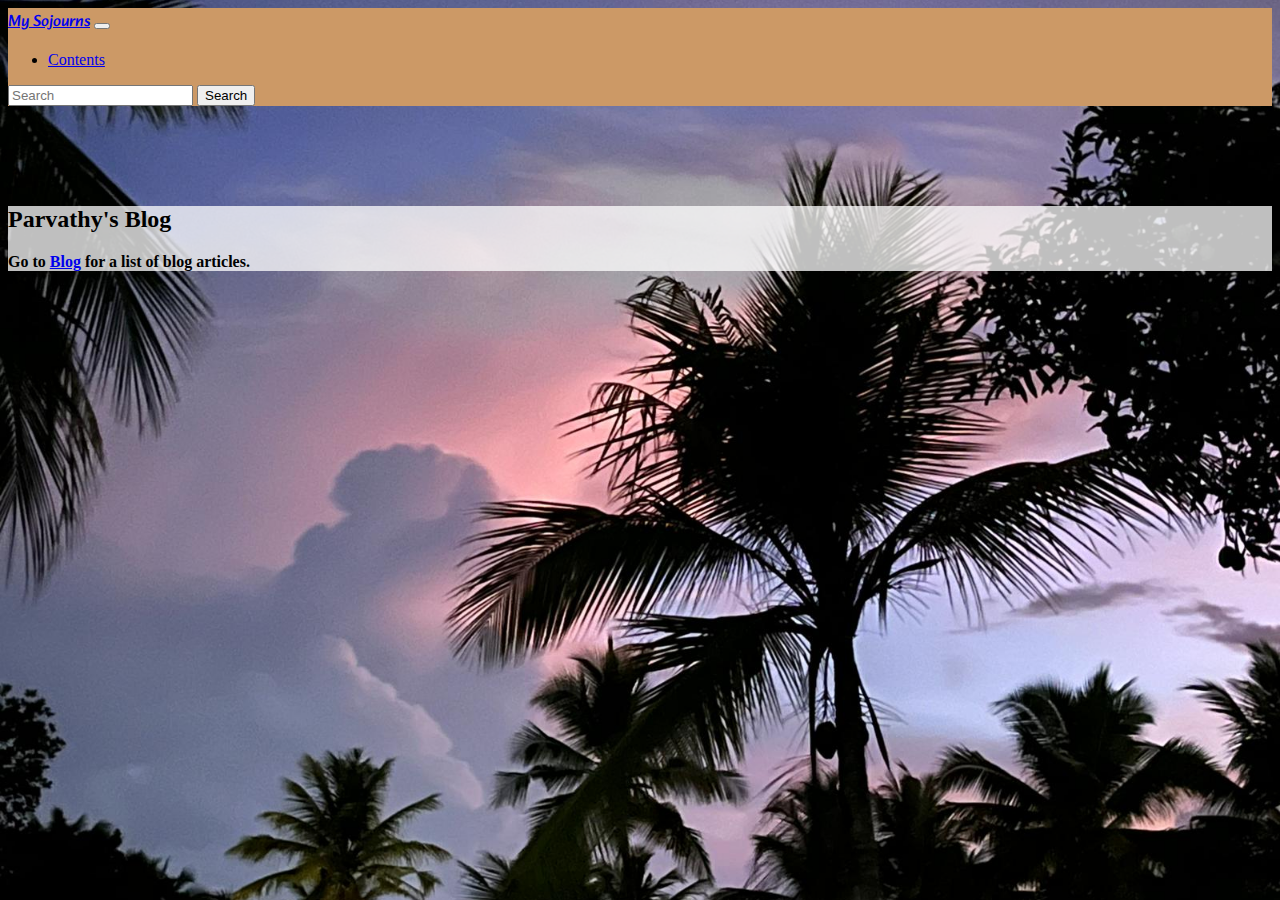
<file: index.html>
<!doctype html>
<html lang="en">
    <head>
        <meta charset="utf-8">
        <meta name="viewport" content="width=device-width, initial-scale=1">
        <title>Parvathy&#39;s Blog | My Sojourns</title>
        <link href="https://cdn.jsdelivr.net/npm/bootstrap@5.3.0-alpha3/dist/css/bootstrap.min.css" rel="stylesheet" integrity="sha384-KK94CHFLLe+nY2dmCWGMq91rCGa5gtU4mk92HdvYe+M/SXH301p5ILy+dN9+nJOZ" crossorigin="anonymous">
		<link rel="preconnect" href="https://fonts.googleapis.com">
		<link rel="preconnect" href="https://fonts.gstatic.com" crossorigin>
		<link href="https://fonts.googleapis.com/css2?family=Alkatra&display=swap" rel="stylesheet">
		<link rel="stylesheet" href="static/styles.css">
    </head>
    <body>
		<nav class="navbar navbar-cream-bg fixed-top navbar-expand-md" style="">
			<div class="container-fluid">
				<a class="navbar-brand" href="./" style="font-family: 'Alkatra', cursive;">My Sojourns</a>
				<button class="navbar-toggler" type="button" data-bs-toggle="collapse" data-bs-target="#navbarSupportedContent" aria-controls="navbarSupportedContent" aria-expanded="false" aria-label="Toggle navigation">
					<span class="navbar-toggler-icon"></span>
				</button>
				<div class="collapse navbar-collapse" id="navbarSupportedContent">
					<ul class="navbar-nav me-auto mb-2 mb-lg-0">
						<li class="nav-item">
							<a class="nav-link active" aria-current="page" href="blog/">Contents</a>
						</li>
					</ul>
					<form class="d-flex" role="search">
						<input class="form-control me-2" type="search" placeholder="Search" aria-label="Search">
						<button class="btn btn-success" type="submit">Search</button>
					</form>
				</div>
			</div>
		</nav>
        <div class="container" style="margin-top:100px;margin-bottom:100px;">
			<div class="row title-row-colorful">
				
			</div>
			<div class="row white-translucent-bg">
				
  <h2>Parvathy&#39;s Blog</h2>
  <p>Go to <a href="blog/">Blog</a> for a list of blog articles.</p>


			</div>
		</div>
		<script src="https://cdn.jsdelivr.net/npm/bootstrap@5.3.0-alpha3/dist/js/bootstrap.bundle.min.js" integrity="sha384-ENjdO4Dr2bkBIFxQpeoTz1HIcje39Wm4jDKdf19U8gI4ddQ3GYNS7NTKfAdVQSZe" crossorigin="anonymous"></script>
		<script src="static/stats.js"></script>
	</body>
</html>
</file>
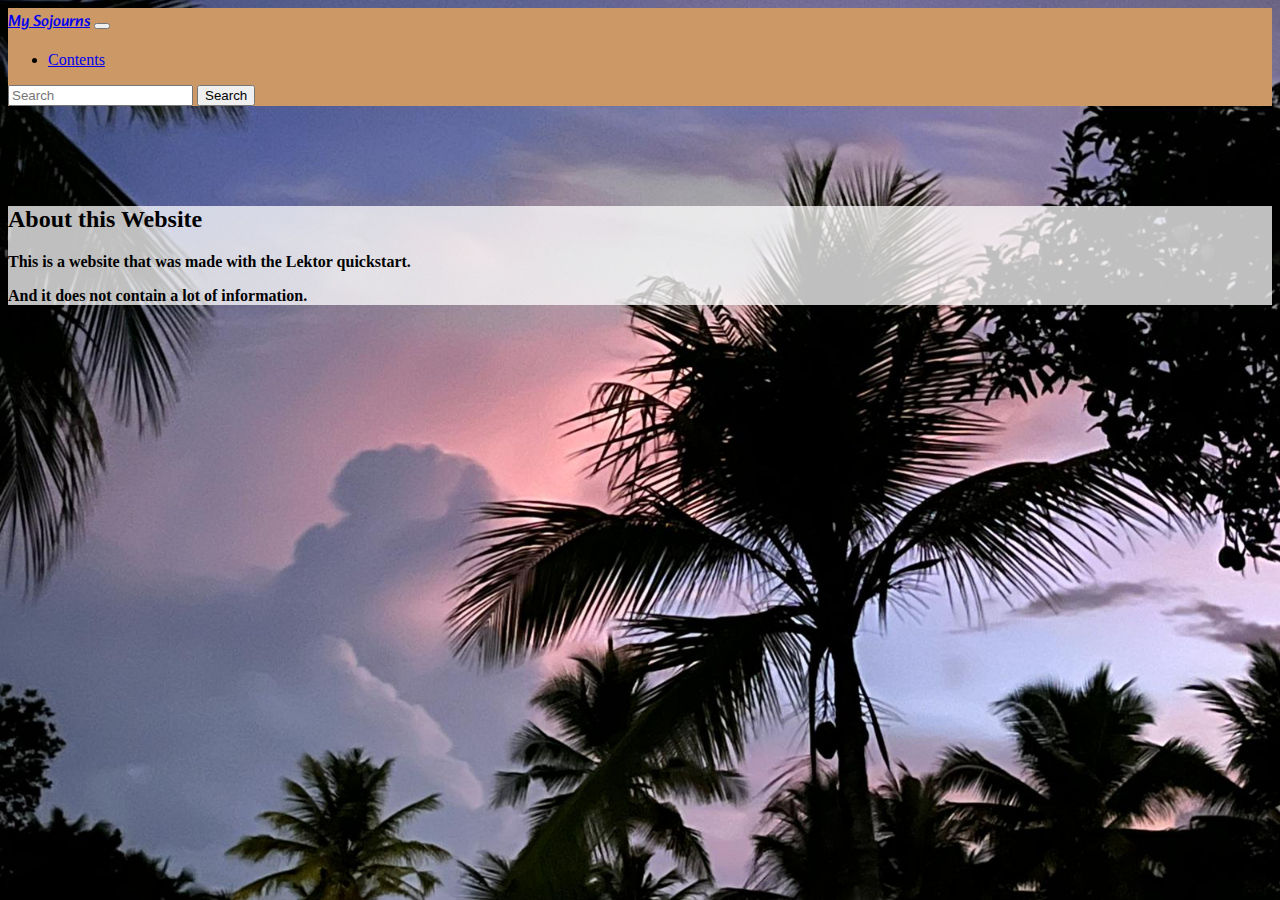
<file: about/index.html>
<!doctype html>
<html lang="en">
    <head>
        <meta charset="utf-8">
        <meta name="viewport" content="width=device-width, initial-scale=1">
        <title>About this Website | My Sojourns</title>
        <link href="https://cdn.jsdelivr.net/npm/bootstrap@5.3.0-alpha3/dist/css/bootstrap.min.css" rel="stylesheet" integrity="sha384-KK94CHFLLe+nY2dmCWGMq91rCGa5gtU4mk92HdvYe+M/SXH301p5ILy+dN9+nJOZ" crossorigin="anonymous">
		<link rel="preconnect" href="https://fonts.googleapis.com">
		<link rel="preconnect" href="https://fonts.gstatic.com" crossorigin>
		<link href="https://fonts.googleapis.com/css2?family=Alkatra&display=swap" rel="stylesheet">
		<link rel="stylesheet" href="../static/styles.css">
    </head>
    <body>
		<nav class="navbar navbar-cream-bg fixed-top navbar-expand-md" style="">
			<div class="container-fluid">
				<a class="navbar-brand" href="../" style="font-family: 'Alkatra', cursive;">My Sojourns</a>
				<button class="navbar-toggler" type="button" data-bs-toggle="collapse" data-bs-target="#navbarSupportedContent" aria-controls="navbarSupportedContent" aria-expanded="false" aria-label="Toggle navigation">
					<span class="navbar-toggler-icon"></span>
				</button>
				<div class="collapse navbar-collapse" id="navbarSupportedContent">
					<ul class="navbar-nav me-auto mb-2 mb-lg-0">
						<li class="nav-item">
							<a class="nav-link active" aria-current="page" href="../blog/">Contents</a>
						</li>
					</ul>
					<form class="d-flex" role="search">
						<input class="form-control me-2" type="search" placeholder="Search" aria-label="Search">
						<button class="btn btn-success" type="submit">Search</button>
					</form>
				</div>
			</div>
		</nav>
        <div class="container" style="margin-top:100px;margin-bottom:100px;">
			<div class="row title-row-colorful">
				
			</div>
			<div class="row white-translucent-bg">
				
  <h2>About this Website</h2>
  <p>This is a website that was made with the Lektor quickstart.</p>
<p>And it does not contain a lot of information.</p>


			</div>
		</div>
		<script src="https://cdn.jsdelivr.net/npm/bootstrap@5.3.0-alpha3/dist/js/bootstrap.bundle.min.js" integrity="sha384-ENjdO4Dr2bkBIFxQpeoTz1HIcje39Wm4jDKdf19U8gI4ddQ3GYNS7NTKfAdVQSZe" crossorigin="anonymous"></script>
		<script src="../static/stats.js"></script>
	</body>
</html>
</file>
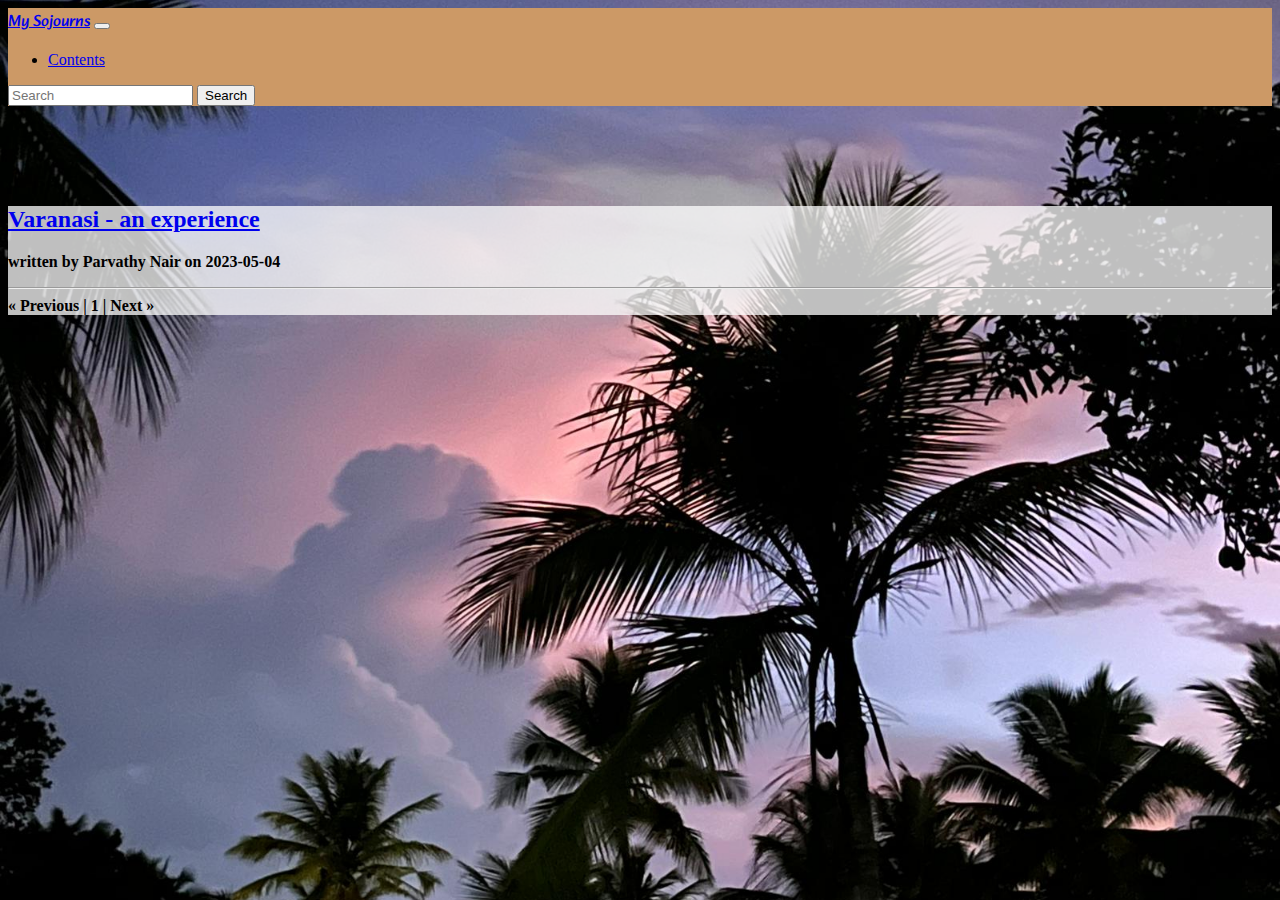
<file: blog/index.html>
<!doctype html>
<html lang="en">
    <head>
        <meta charset="utf-8">
        <meta name="viewport" content="width=device-width, initial-scale=1">
        <title>Blog | My Sojourns</title>
        <link href="https://cdn.jsdelivr.net/npm/bootstrap@5.3.0-alpha3/dist/css/bootstrap.min.css" rel="stylesheet" integrity="sha384-KK94CHFLLe+nY2dmCWGMq91rCGa5gtU4mk92HdvYe+M/SXH301p5ILy+dN9+nJOZ" crossorigin="anonymous">
		<link rel="preconnect" href="https://fonts.googleapis.com">
		<link rel="preconnect" href="https://fonts.gstatic.com" crossorigin>
		<link href="https://fonts.googleapis.com/css2?family=Alkatra&display=swap" rel="stylesheet">
		<link rel="stylesheet" href="../static/styles.css">
    </head>
    <body>
		<nav class="navbar navbar-cream-bg fixed-top navbar-expand-md" style="">
			<div class="container-fluid">
				<a class="navbar-brand" href="../" style="font-family: 'Alkatra', cursive;">My Sojourns</a>
				<button class="navbar-toggler" type="button" data-bs-toggle="collapse" data-bs-target="#navbarSupportedContent" aria-controls="navbarSupportedContent" aria-expanded="false" aria-label="Toggle navigation">
					<span class="navbar-toggler-icon"></span>
				</button>
				<div class="collapse navbar-collapse" id="navbarSupportedContent">
					<ul class="navbar-nav me-auto mb-2 mb-lg-0">
						<li class="nav-item">
							<a class="nav-link active" aria-current="page" href="./">Contents</a>
						</li>
					</ul>
					<form class="d-flex" role="search">
						<input class="form-control me-2" type="search" placeholder="Search" aria-label="Search">
						<button class="btn btn-success" type="submit">Search</button>
					</form>
				</div>
			</div>
		</nav>
        <div class="container" style="margin-top:100px;margin-bottom:100px;">
			<div class="row title-row-colorful">
				
			</div>
			<div class="row white-translucent-bg">
				
  
    
  <div class="blog-post">
  
    <h2><a href="2023/5/varanasi-an-experience/">Varanasi - an experience</a></h2>
  
  <p class="meta">
    written by
    
      Parvathy Nair
    
    on 2023-05-04
  </p>
  
  </div>

	<hr>
  

  
  <div class="pagination">
    
      <span class="disabled">&laquo; Previous</span>
    
    | 1 |
    
      <span class="disabled">Next &raquo;</span>
    
  </div>


			</div>
		</div>
		<script src="https://cdn.jsdelivr.net/npm/bootstrap@5.3.0-alpha3/dist/js/bootstrap.bundle.min.js" integrity="sha384-ENjdO4Dr2bkBIFxQpeoTz1HIcje39Wm4jDKdf19U8gI4ddQ3GYNS7NTKfAdVQSZe" crossorigin="anonymous"></script>
		<script src="../static/stats.js"></script>
	</body>
</html>
</file>
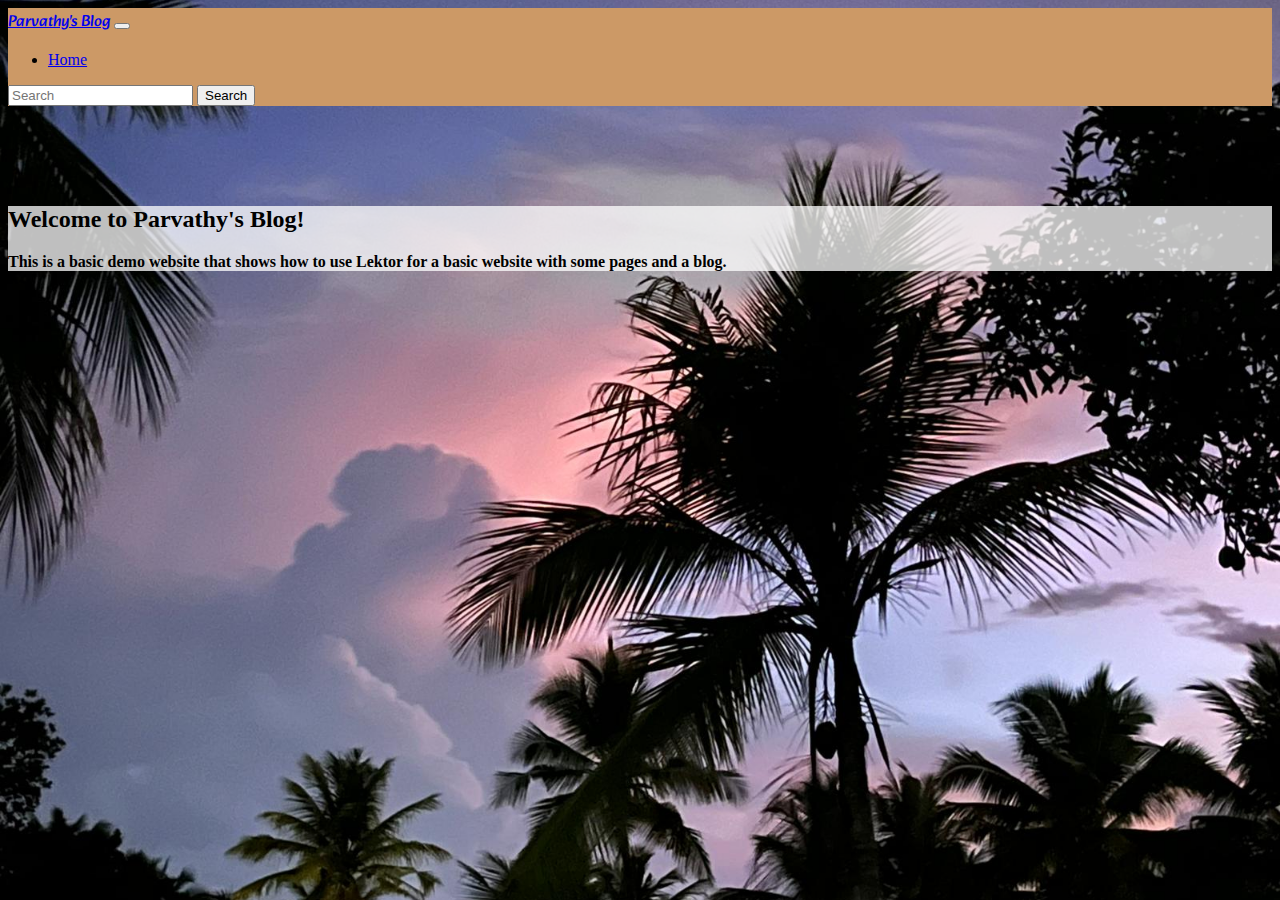
<file: homepage/index.html>
<!doctype html>
<html lang="en">
    <head>
        <meta charset="utf-8">
        <meta name="viewport" content="width=device-width, initial-scale=1">
        <title>Welcome to Parvathy&#39;s Blog! | Parvathy's Blog</title>
        <link href="https://cdn.jsdelivr.net/npm/bootstrap@5.3.0-alpha3/dist/css/bootstrap.min.css" rel="stylesheet" integrity="sha384-KK94CHFLLe+nY2dmCWGMq91rCGa5gtU4mk92HdvYe+M/SXH301p5ILy+dN9+nJOZ" crossorigin="anonymous">
		<link rel="preconnect" href="https://fonts.googleapis.com">
		<link rel="preconnect" href="https://fonts.gstatic.com" crossorigin>
		<link href="https://fonts.googleapis.com/css2?family=Alkatra&display=swap" rel="stylesheet">
		<link rel="stylesheet" href="../static/styles.css">
    </head>
    <body>
		<nav class="navbar navbar-cream-bg fixed-top navbar-expand-md" style="">
			<div class="container-fluid">
				<a class="navbar-brand" href="#" style="font-family: 'Alkatra', cursive;">Parvathy's Blog</a>
				<button class="navbar-toggler" type="button" data-bs-toggle="collapse" data-bs-target="#navbarSupportedContent" aria-controls="navbarSupportedContent" aria-expanded="false" aria-label="Toggle navigation">
					<span class="navbar-toggler-icon"></span>
				</button>
				<div class="collapse navbar-collapse" id="navbarSupportedContent">
					<ul class="navbar-nav me-auto mb-2 mb-lg-0">
						<li class="nav-item">
							<a class="nav-link active" aria-current="page" href="./">Home</a>
						</li>
					</ul>
					<form class="d-flex" role="search">
						<input class="form-control me-2" type="search" placeholder="Search" aria-label="Search">
						<button class="btn btn-success" type="submit">Search</button>
					</form>
				</div>
			</div>
		</nav>
        <div class="container" style="margin-top:100px;margin-bottom:100px;">
			<div class="row title-row-colorful">
				
			</div>
			<div class="row white-translucent-bg">
				
  <h2>Welcome to Parvathy&#39;s Blog!</h2>
  <p>This is a basic demo website that shows how to use Lektor for a basic
website with some pages and a blog.</p>


			</div>
		</div>
	</body>
</html>
</file>
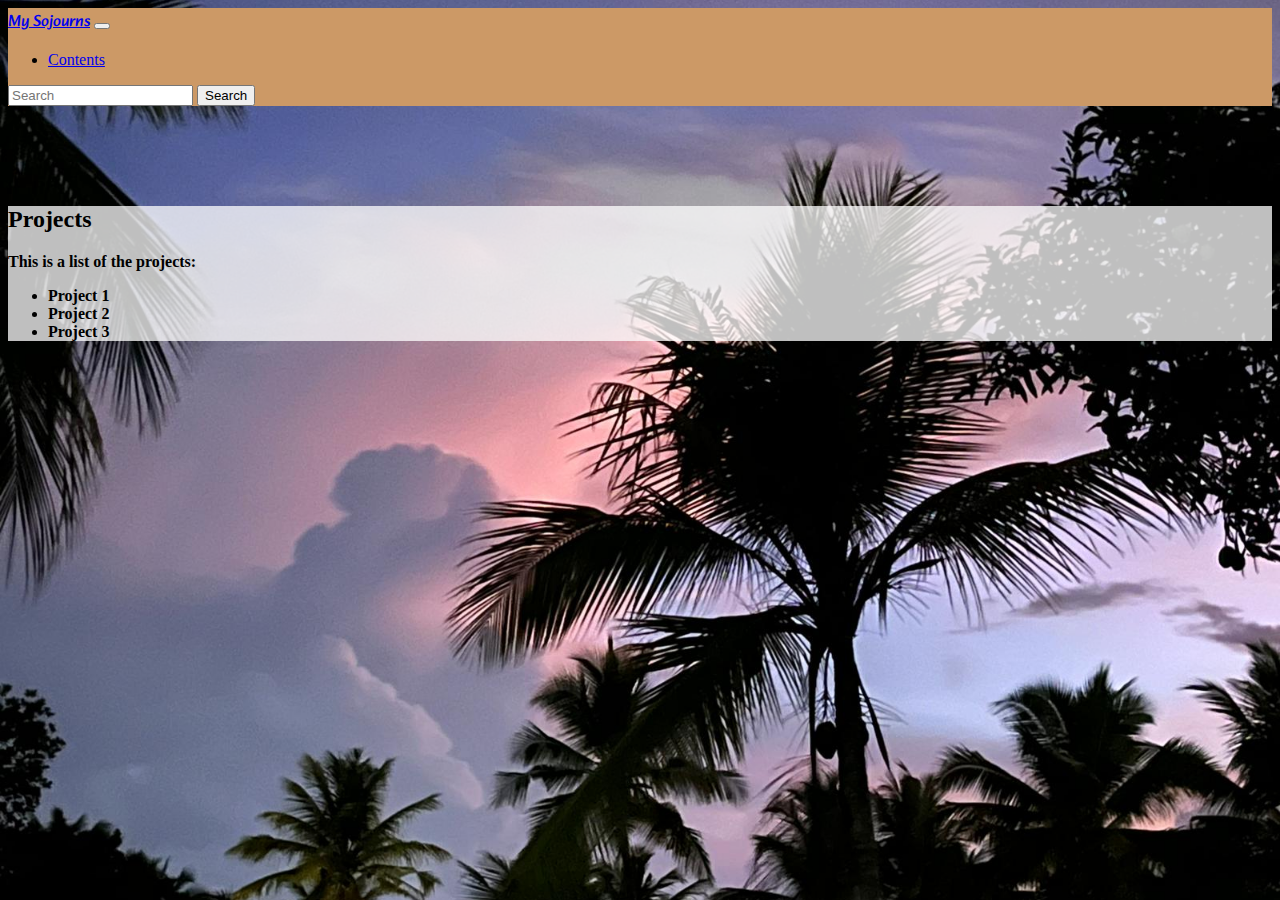
<file: projects/index.html>
<!doctype html>
<html lang="en">
    <head>
        <meta charset="utf-8">
        <meta name="viewport" content="width=device-width, initial-scale=1">
        <title>Projects | My Sojourns</title>
        <link href="https://cdn.jsdelivr.net/npm/bootstrap@5.3.0-alpha3/dist/css/bootstrap.min.css" rel="stylesheet" integrity="sha384-KK94CHFLLe+nY2dmCWGMq91rCGa5gtU4mk92HdvYe+M/SXH301p5ILy+dN9+nJOZ" crossorigin="anonymous">
		<link rel="preconnect" href="https://fonts.googleapis.com">
		<link rel="preconnect" href="https://fonts.gstatic.com" crossorigin>
		<link href="https://fonts.googleapis.com/css2?family=Alkatra&display=swap" rel="stylesheet">
		<link rel="stylesheet" href="../static/styles.css">
    </head>
    <body>
		<nav class="navbar navbar-cream-bg fixed-top navbar-expand-md" style="">
			<div class="container-fluid">
				<a class="navbar-brand" href="../" style="font-family: 'Alkatra', cursive;">My Sojourns</a>
				<button class="navbar-toggler" type="button" data-bs-toggle="collapse" data-bs-target="#navbarSupportedContent" aria-controls="navbarSupportedContent" aria-expanded="false" aria-label="Toggle navigation">
					<span class="navbar-toggler-icon"></span>
				</button>
				<div class="collapse navbar-collapse" id="navbarSupportedContent">
					<ul class="navbar-nav me-auto mb-2 mb-lg-0">
						<li class="nav-item">
							<a class="nav-link active" aria-current="page" href="../blog/">Contents</a>
						</li>
					</ul>
					<form class="d-flex" role="search">
						<input class="form-control me-2" type="search" placeholder="Search" aria-label="Search">
						<button class="btn btn-success" type="submit">Search</button>
					</form>
				</div>
			</div>
		</nav>
        <div class="container" style="margin-top:100px;margin-bottom:100px;">
			<div class="row title-row-colorful">
				
			</div>
			<div class="row white-translucent-bg">
				
  <h2>Projects</h2>
  <p>This is a list of the projects:</p>
<ul>
<li>Project 1</li>
<li>Project 2</li>
<li>Project 3</li>
</ul>


			</div>
		</div>
		<script src="https://cdn.jsdelivr.net/npm/bootstrap@5.3.0-alpha3/dist/js/bootstrap.bundle.min.js" integrity="sha384-ENjdO4Dr2bkBIFxQpeoTz1HIcje39Wm4jDKdf19U8gI4ddQ3GYNS7NTKfAdVQSZe" crossorigin="anonymous"></script>
		<script src="../static/stats.js"></script>
	</body>
</html>
</file>
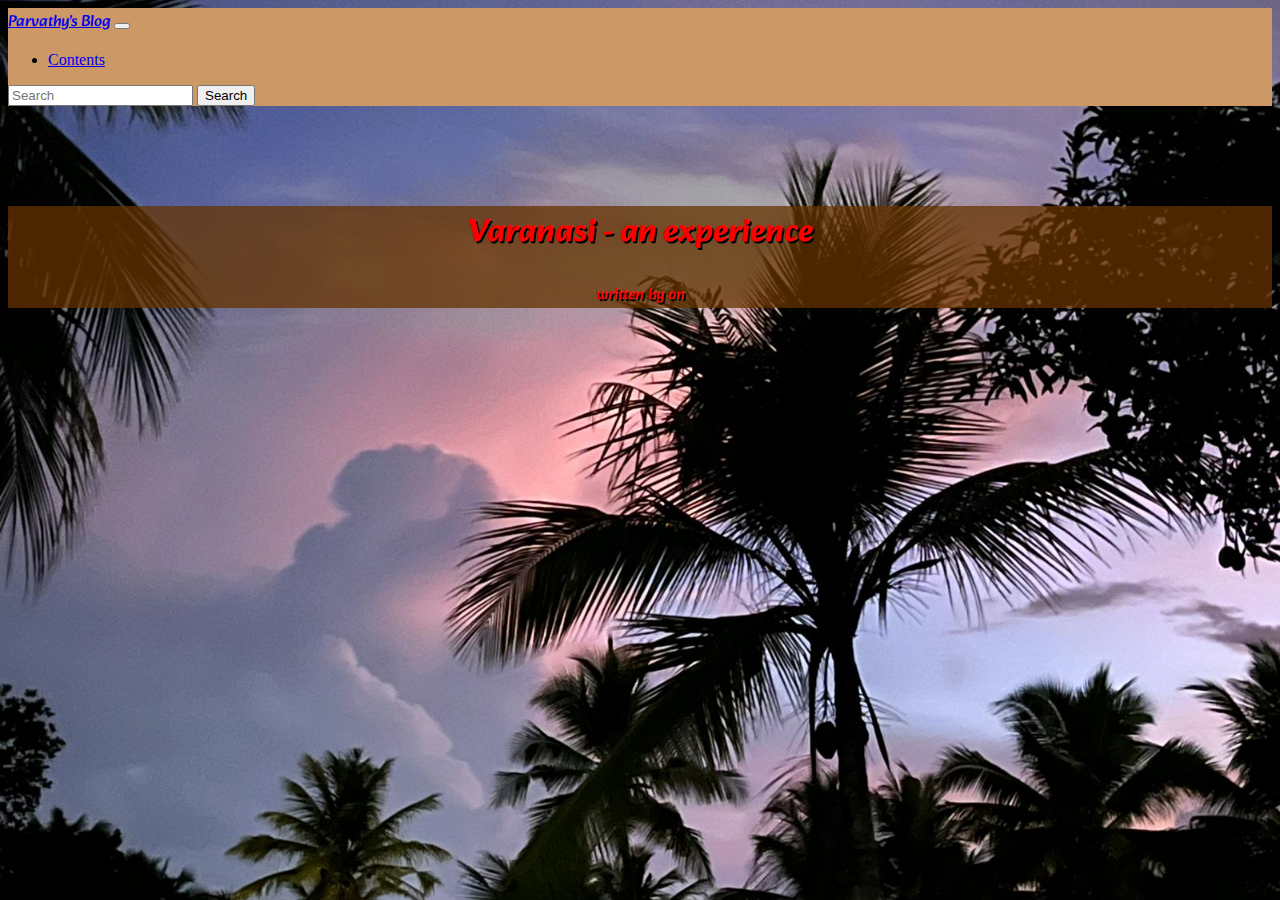
<file: blog/varanasi-an-experience/index.html>
<!doctype html>
<html lang="en">
    <head>
        <meta charset="utf-8">
        <meta name="viewport" content="width=device-width, initial-scale=1">
        <title>Varanasi - an experience | Parvathy's Blog</title>
        <link href="https://cdn.jsdelivr.net/npm/bootstrap@5.3.0-alpha3/dist/css/bootstrap.min.css" rel="stylesheet" integrity="sha384-KK94CHFLLe+nY2dmCWGMq91rCGa5gtU4mk92HdvYe+M/SXH301p5ILy+dN9+nJOZ" crossorigin="anonymous">
		<link rel="preconnect" href="https://fonts.googleapis.com">
		<link rel="preconnect" href="https://fonts.gstatic.com" crossorigin>
		<link href="https://fonts.googleapis.com/css2?family=Alkatra&display=swap" rel="stylesheet">
		<link rel="stylesheet" href="../../static/styles.css">
    </head>
    <body>
		<nav class="navbar navbar-cream-bg fixed-top navbar-expand-md" style="">
			<div class="container-fluid">
				<a class="navbar-brand" href="../../" style="font-family: 'Alkatra', cursive;">Parvathy's Blog</a>
				<button class="navbar-toggler" type="button" data-bs-toggle="collapse" data-bs-target="#navbarSupportedContent" aria-controls="navbarSupportedContent" aria-expanded="false" aria-label="Toggle navigation">
					<span class="navbar-toggler-icon"></span>
				</button>
				<div class="collapse navbar-collapse" id="navbarSupportedContent">
					<ul class="navbar-nav me-auto mb-2 mb-lg-0">
						<li class="nav-item">
							<a class="nav-link active" aria-current="page" href="../">Contents</a>
						</li>
					</ul>
					<form class="d-flex" role="search">
						<input class="form-control me-2" type="search" placeholder="Search" aria-label="Search">
						<button class="btn btn-success" type="submit">Search</button>
					</form>
				</div>
			</div>
		</nav>
        <div class="container" style="margin-top:100px;margin-bottom:100px;">
			<div class="row title-row-colorful">
				
	<h1>Varanasi - an experience</h1>
	<p>written by
    
      
    
    on 
	</p>

			</div>
			<div class="row white-translucent-bg">
				
    

			</div>
		</div>
	</body>
</html>
</file>
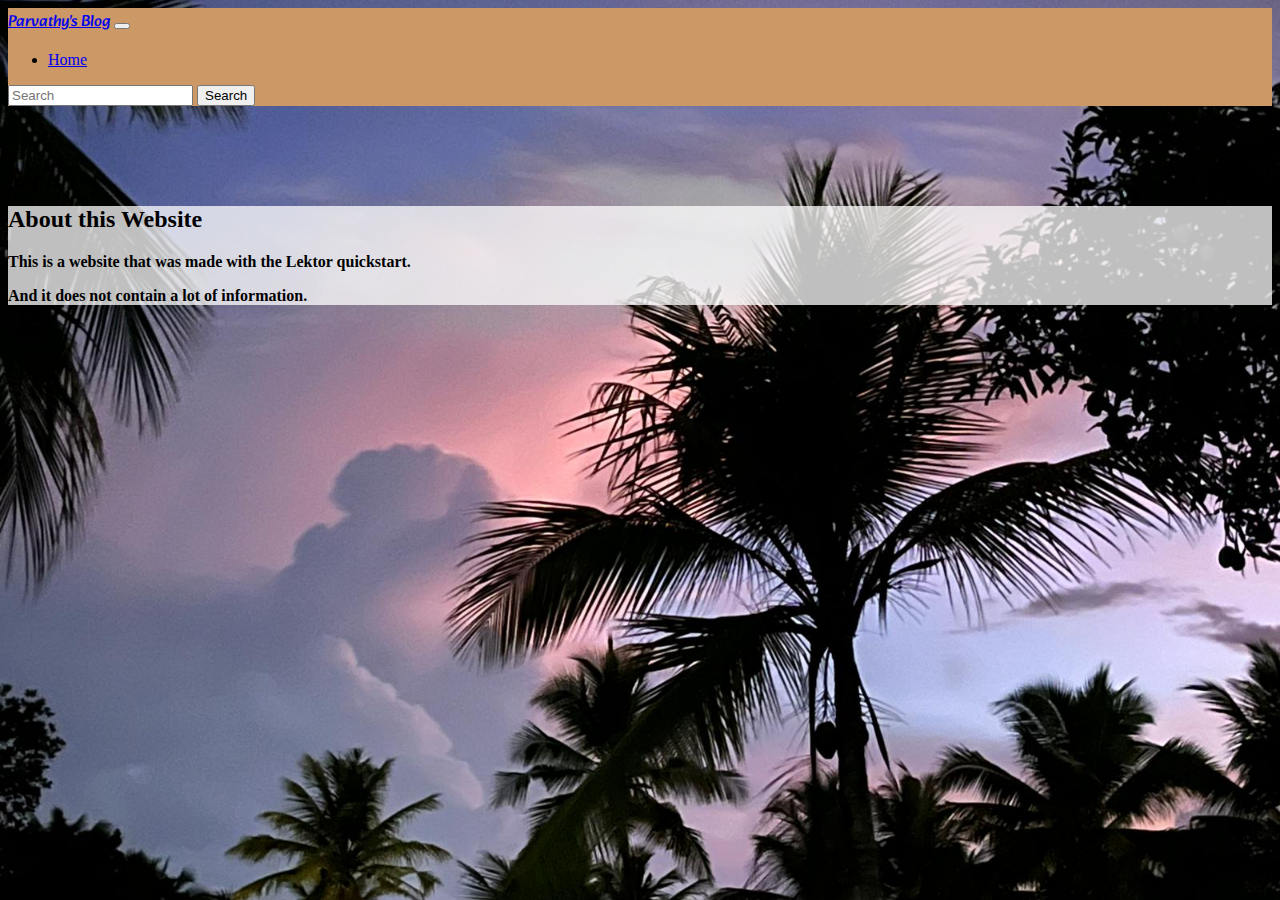
<file: homepage/about/index.html>
<!doctype html>
<html lang="en">
    <head>
        <meta charset="utf-8">
        <meta name="viewport" content="width=device-width, initial-scale=1">
        <title>About this Website | Parvathy's Blog</title>
        <link href="https://cdn.jsdelivr.net/npm/bootstrap@5.3.0-alpha3/dist/css/bootstrap.min.css" rel="stylesheet" integrity="sha384-KK94CHFLLe+nY2dmCWGMq91rCGa5gtU4mk92HdvYe+M/SXH301p5ILy+dN9+nJOZ" crossorigin="anonymous">
		<link rel="preconnect" href="https://fonts.googleapis.com">
		<link rel="preconnect" href="https://fonts.gstatic.com" crossorigin>
		<link href="https://fonts.googleapis.com/css2?family=Alkatra&display=swap" rel="stylesheet">
		<link rel="stylesheet" href="../../static/styles.css">
    </head>
    <body>
		<nav class="navbar navbar-cream-bg fixed-top navbar-expand-md" style="">
			<div class="container-fluid">
				<a class="navbar-brand" href="#" style="font-family: 'Alkatra', cursive;">Parvathy's Blog</a>
				<button class="navbar-toggler" type="button" data-bs-toggle="collapse" data-bs-target="#navbarSupportedContent" aria-controls="navbarSupportedContent" aria-expanded="false" aria-label="Toggle navigation">
					<span class="navbar-toggler-icon"></span>
				</button>
				<div class="collapse navbar-collapse" id="navbarSupportedContent">
					<ul class="navbar-nav me-auto mb-2 mb-lg-0">
						<li class="nav-item">
							<a class="nav-link active" aria-current="page" href="../">Home</a>
						</li>
					</ul>
					<form class="d-flex" role="search">
						<input class="form-control me-2" type="search" placeholder="Search" aria-label="Search">
						<button class="btn btn-success" type="submit">Search</button>
					</form>
				</div>
			</div>
		</nav>
        <div class="container" style="margin-top:100px;margin-bottom:100px;">
			<div class="row title-row-colorful">
				
			</div>
			<div class="row white-translucent-bg">
				
  <h2>About this Website</h2>
  <p>This is a website that was made with the Lektor quickstart.</p>
<p>And it does not contain a lot of information.</p>


			</div>
		</div>
	</body>
</html>
</file>
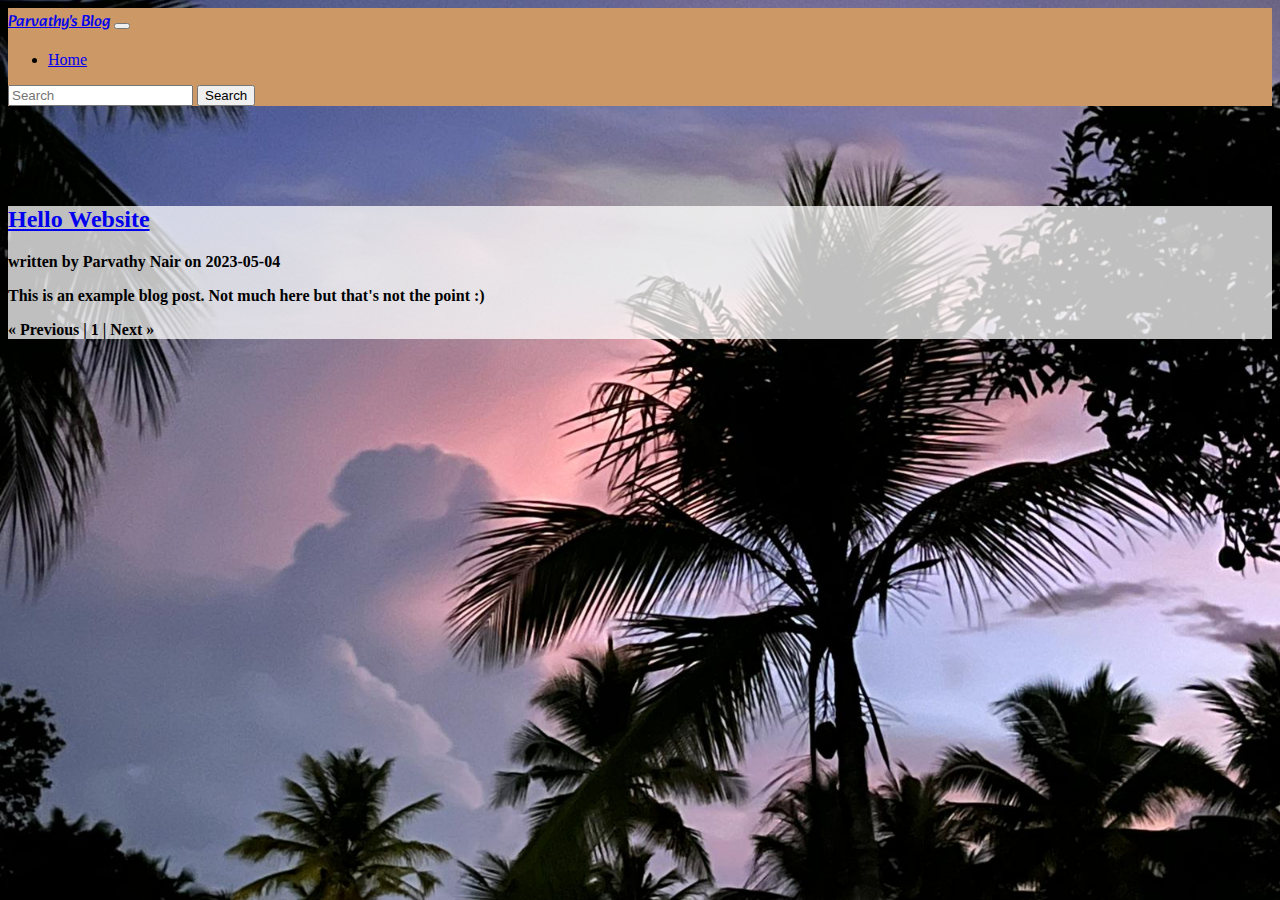
<file: homepage/blog/index.html>
<!doctype html>
<html lang="en">
    <head>
        <meta charset="utf-8">
        <meta name="viewport" content="width=device-width, initial-scale=1">
        <title>Blog | Parvathy's Blog</title>
        <link href="https://cdn.jsdelivr.net/npm/bootstrap@5.3.0-alpha3/dist/css/bootstrap.min.css" rel="stylesheet" integrity="sha384-KK94CHFLLe+nY2dmCWGMq91rCGa5gtU4mk92HdvYe+M/SXH301p5ILy+dN9+nJOZ" crossorigin="anonymous">
		<link rel="preconnect" href="https://fonts.googleapis.com">
		<link rel="preconnect" href="https://fonts.gstatic.com" crossorigin>
		<link href="https://fonts.googleapis.com/css2?family=Alkatra&display=swap" rel="stylesheet">
		<link rel="stylesheet" href="../../static/styles.css">
    </head>
    <body>
		<nav class="navbar navbar-cream-bg fixed-top navbar-expand-md" style="">
			<div class="container-fluid">
				<a class="navbar-brand" href="#" style="font-family: 'Alkatra', cursive;">Parvathy's Blog</a>
				<button class="navbar-toggler" type="button" data-bs-toggle="collapse" data-bs-target="#navbarSupportedContent" aria-controls="navbarSupportedContent" aria-expanded="false" aria-label="Toggle navigation">
					<span class="navbar-toggler-icon"></span>
				</button>
				<div class="collapse navbar-collapse" id="navbarSupportedContent">
					<ul class="navbar-nav me-auto mb-2 mb-lg-0">
						<li class="nav-item">
							<a class="nav-link active" aria-current="page" href="../">Home</a>
						</li>
					</ul>
					<form class="d-flex" role="search">
						<input class="form-control me-2" type="search" placeholder="Search" aria-label="Search">
						<button class="btn btn-success" type="submit">Search</button>
					</form>
				</div>
			</div>
		</nav>
        <div class="container" style="margin-top:100px;margin-bottom:100px;">
			<div class="row title-row-colorful">
				
			</div>
			<div class="row white-translucent-bg">
				
  
    
  <div class="blog-post">
  
    <h2><a href="2023/5/first-post/">Hello Website</a></h2>
  
  <p class="meta">
    written by
    
      Parvathy Nair
    
    on 2023-05-04
  </p>
  <p>This is an example blog post.  Not much here but that's not the point :)</p>

  </div>

  

  
  <div class="pagination">
    
      <span class="disabled">&laquo; Previous</span>
    
    | 1 |
    
      <span class="disabled">Next &raquo;</span>
    
  </div>


			</div>
		</div>
	</body>
</html>
</file>
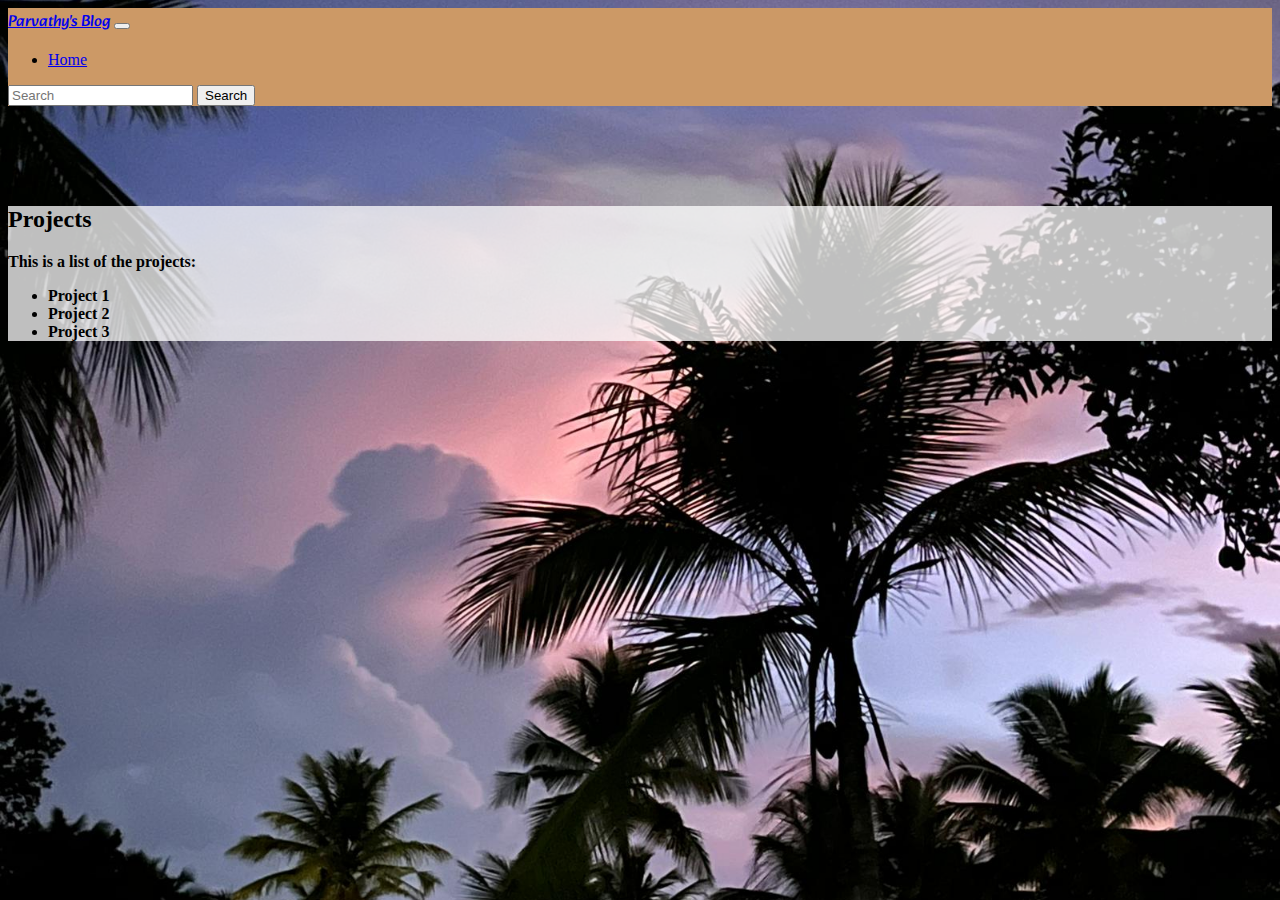
<file: homepage/projects/index.html>
<!doctype html>
<html lang="en">
    <head>
        <meta charset="utf-8">
        <meta name="viewport" content="width=device-width, initial-scale=1">
        <title>Projects | Parvathy's Blog</title>
        <link href="https://cdn.jsdelivr.net/npm/bootstrap@5.3.0-alpha3/dist/css/bootstrap.min.css" rel="stylesheet" integrity="sha384-KK94CHFLLe+nY2dmCWGMq91rCGa5gtU4mk92HdvYe+M/SXH301p5ILy+dN9+nJOZ" crossorigin="anonymous">
		<link rel="preconnect" href="https://fonts.googleapis.com">
		<link rel="preconnect" href="https://fonts.gstatic.com" crossorigin>
		<link href="https://fonts.googleapis.com/css2?family=Alkatra&display=swap" rel="stylesheet">
		<link rel="stylesheet" href="../../static/styles.css">
    </head>
    <body>
		<nav class="navbar navbar-cream-bg fixed-top navbar-expand-md" style="">
			<div class="container-fluid">
				<a class="navbar-brand" href="#" style="font-family: 'Alkatra', cursive;">Parvathy's Blog</a>
				<button class="navbar-toggler" type="button" data-bs-toggle="collapse" data-bs-target="#navbarSupportedContent" aria-controls="navbarSupportedContent" aria-expanded="false" aria-label="Toggle navigation">
					<span class="navbar-toggler-icon"></span>
				</button>
				<div class="collapse navbar-collapse" id="navbarSupportedContent">
					<ul class="navbar-nav me-auto mb-2 mb-lg-0">
						<li class="nav-item">
							<a class="nav-link active" aria-current="page" href="../">Home</a>
						</li>
					</ul>
					<form class="d-flex" role="search">
						<input class="form-control me-2" type="search" placeholder="Search" aria-label="Search">
						<button class="btn btn-success" type="submit">Search</button>
					</form>
				</div>
			</div>
		</nav>
        <div class="container" style="margin-top:100px;margin-bottom:100px;">
			<div class="row title-row-colorful">
				
			</div>
			<div class="row white-translucent-bg">
				
  <h2>Projects</h2>
  <p>This is a list of the projects:</p>
<ul>
<li>Project 1</li>
<li>Project 2</li>
<li>Project 3</li>
</ul>


			</div>
		</div>
	</body>
</html>
</file>
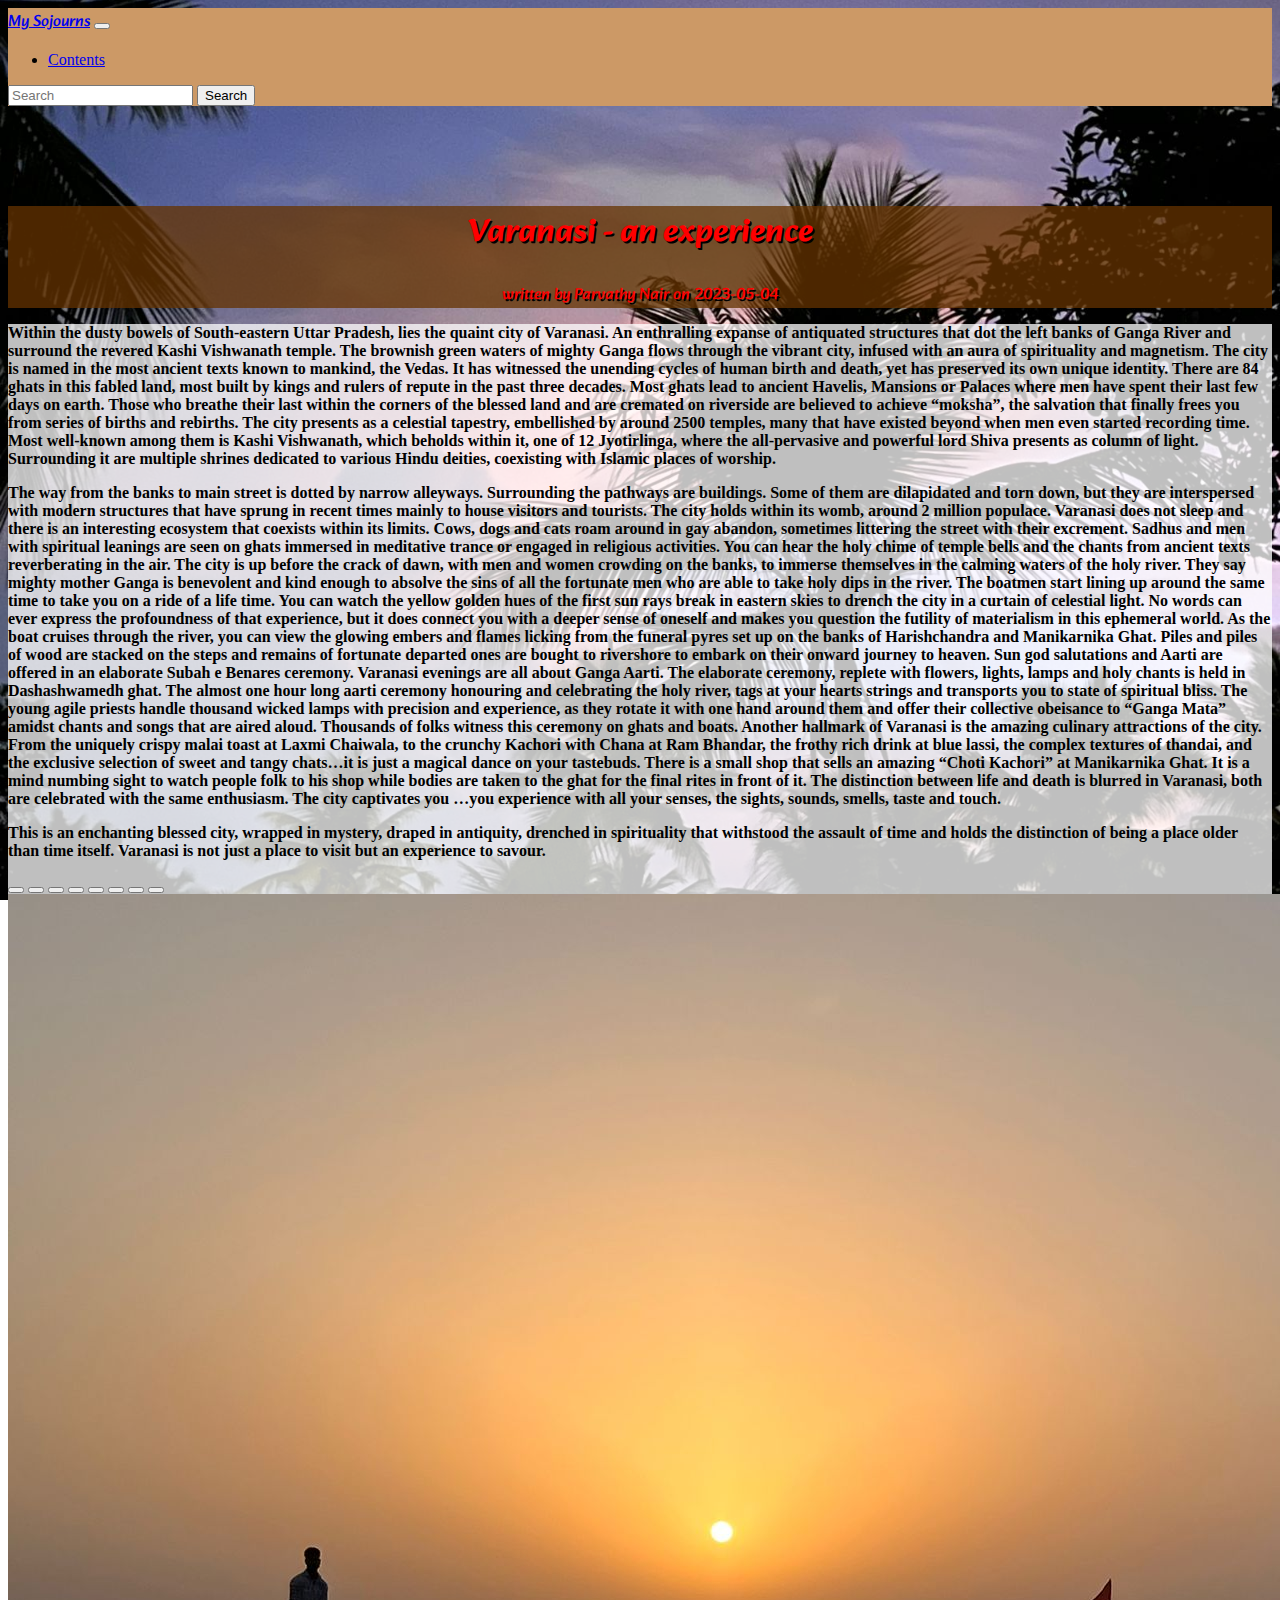
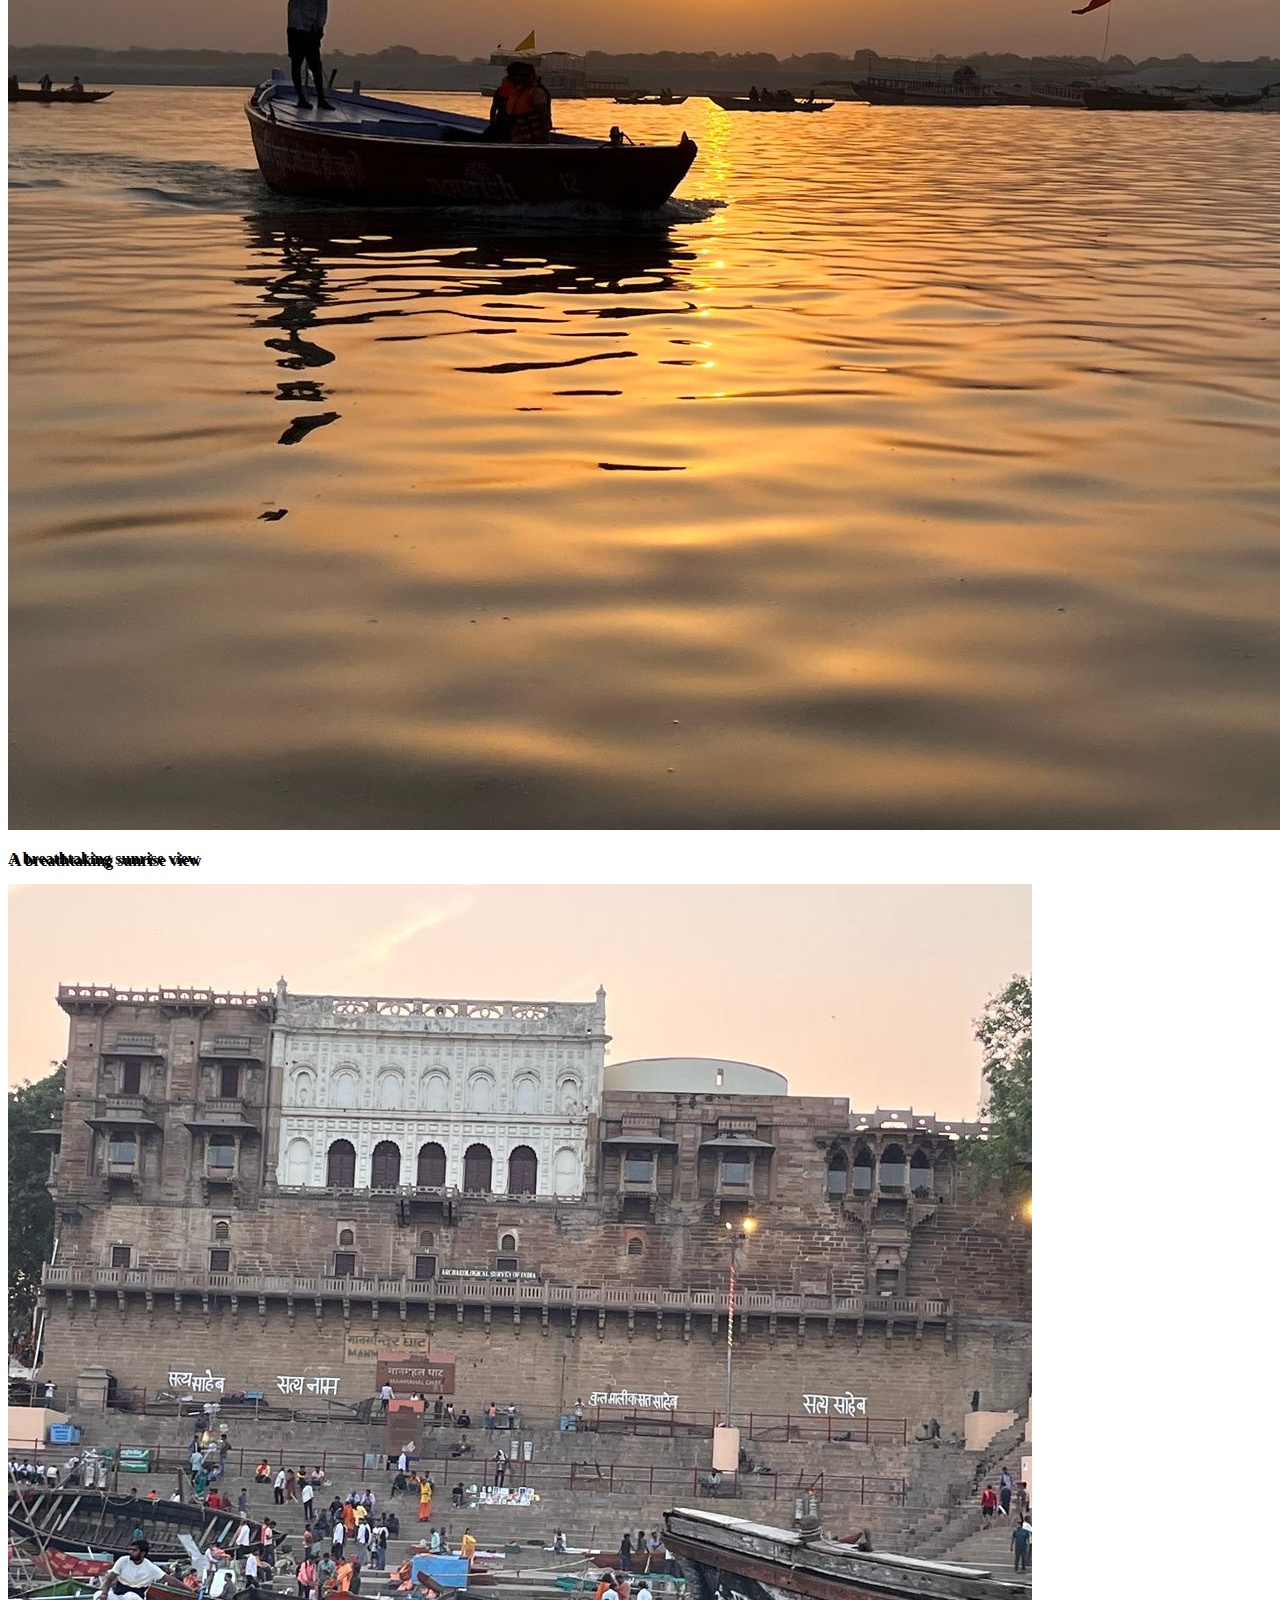
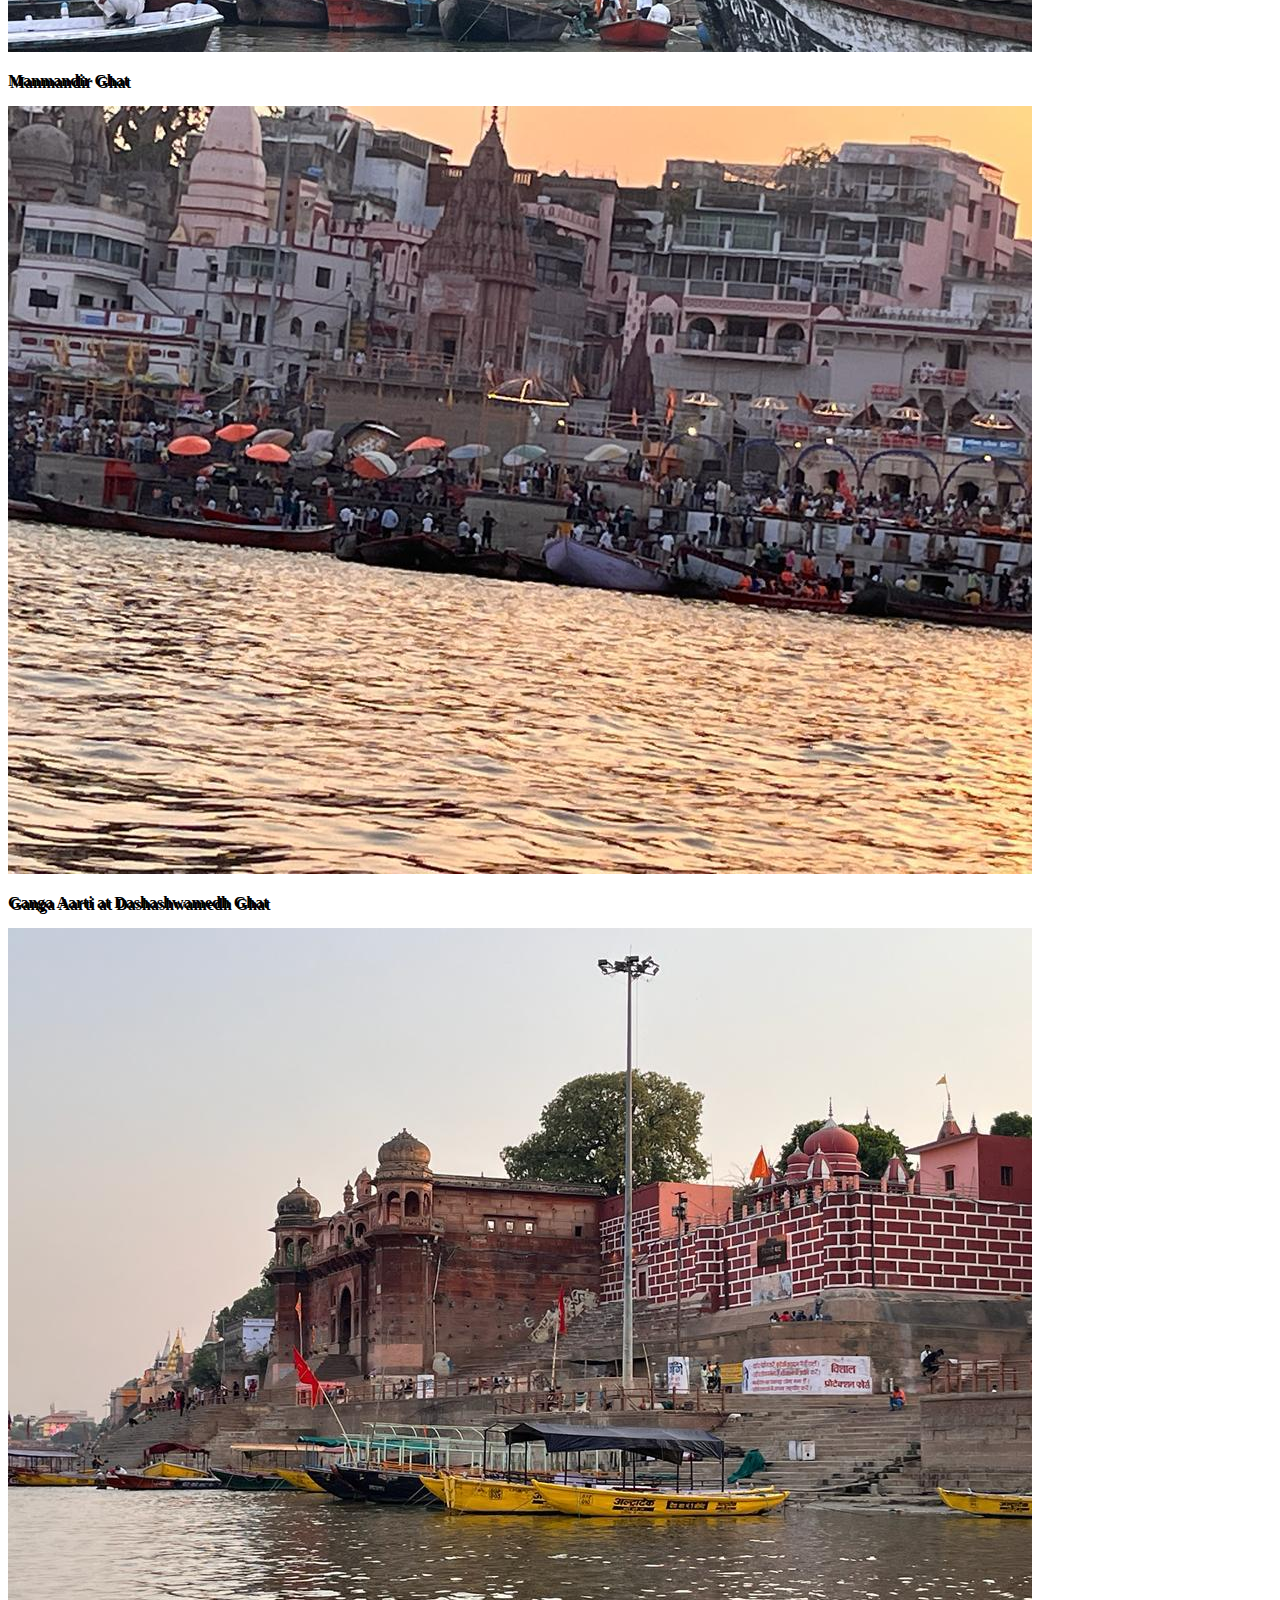
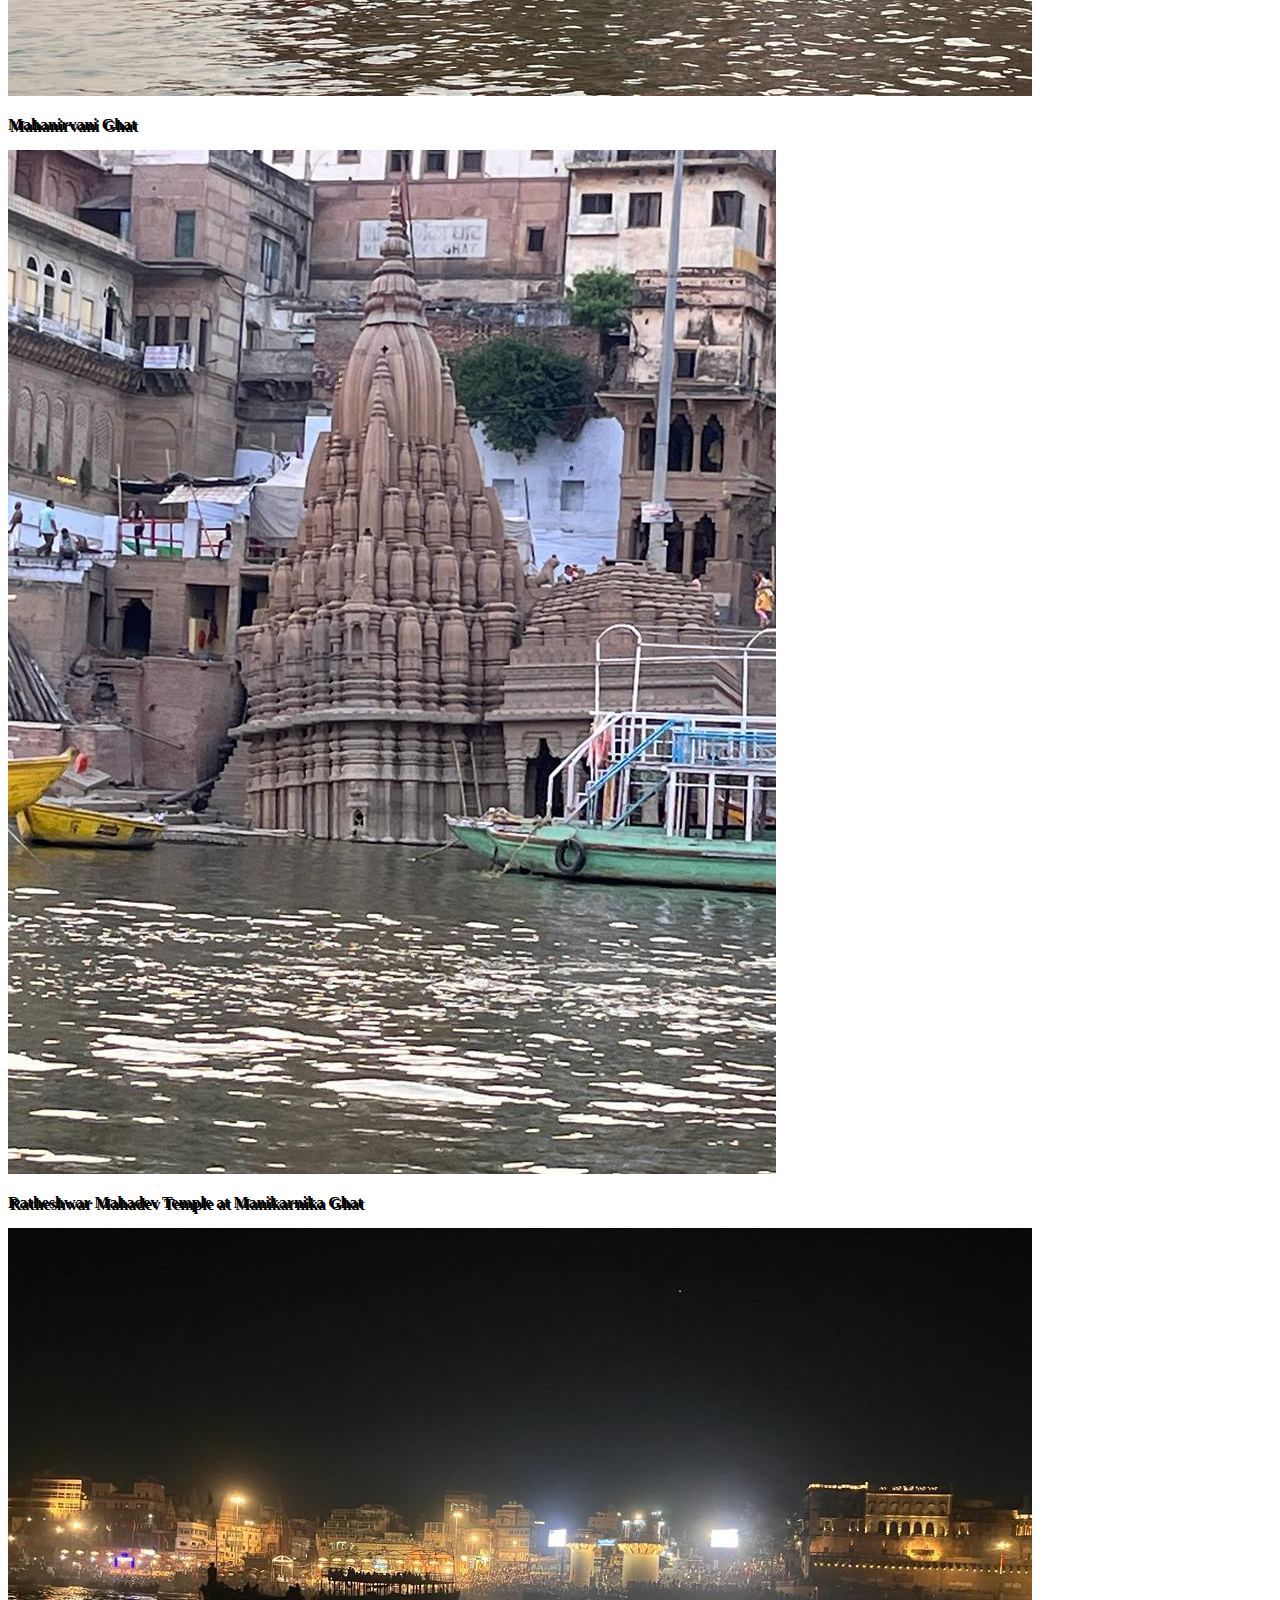
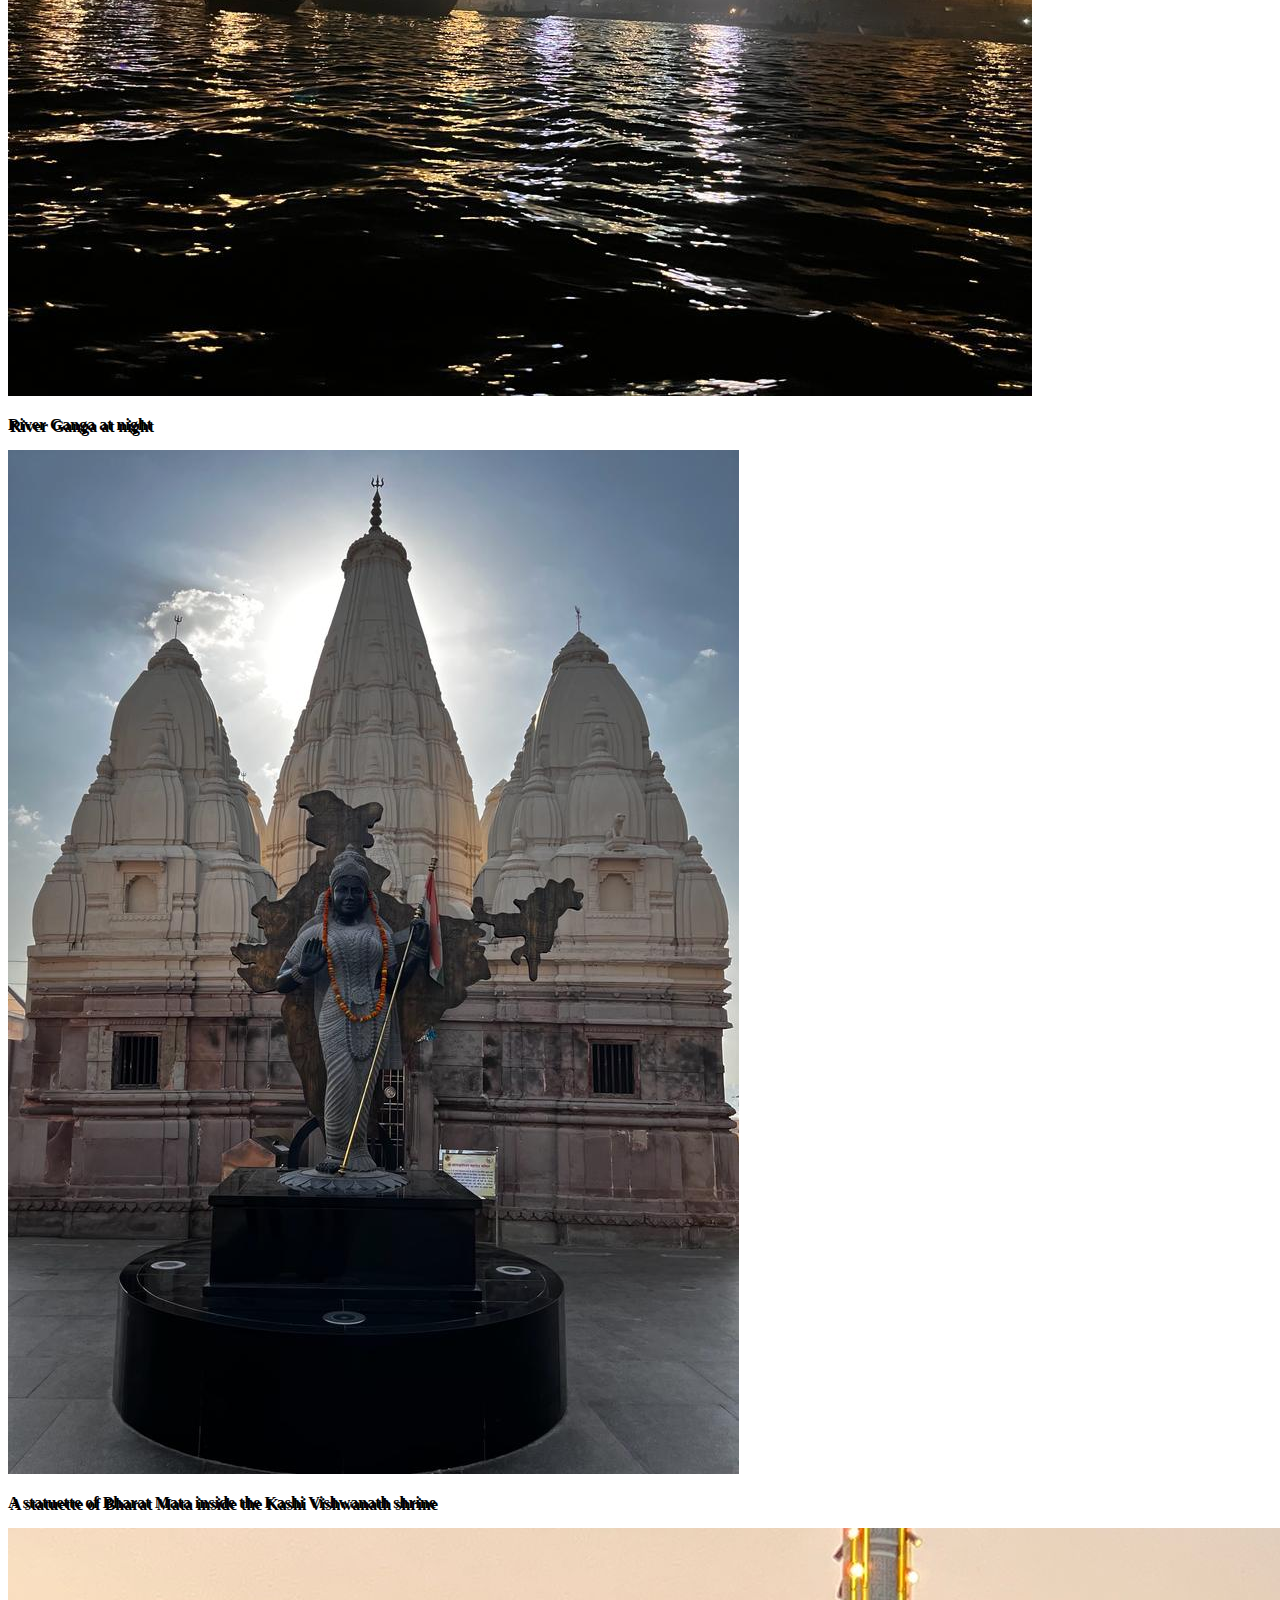
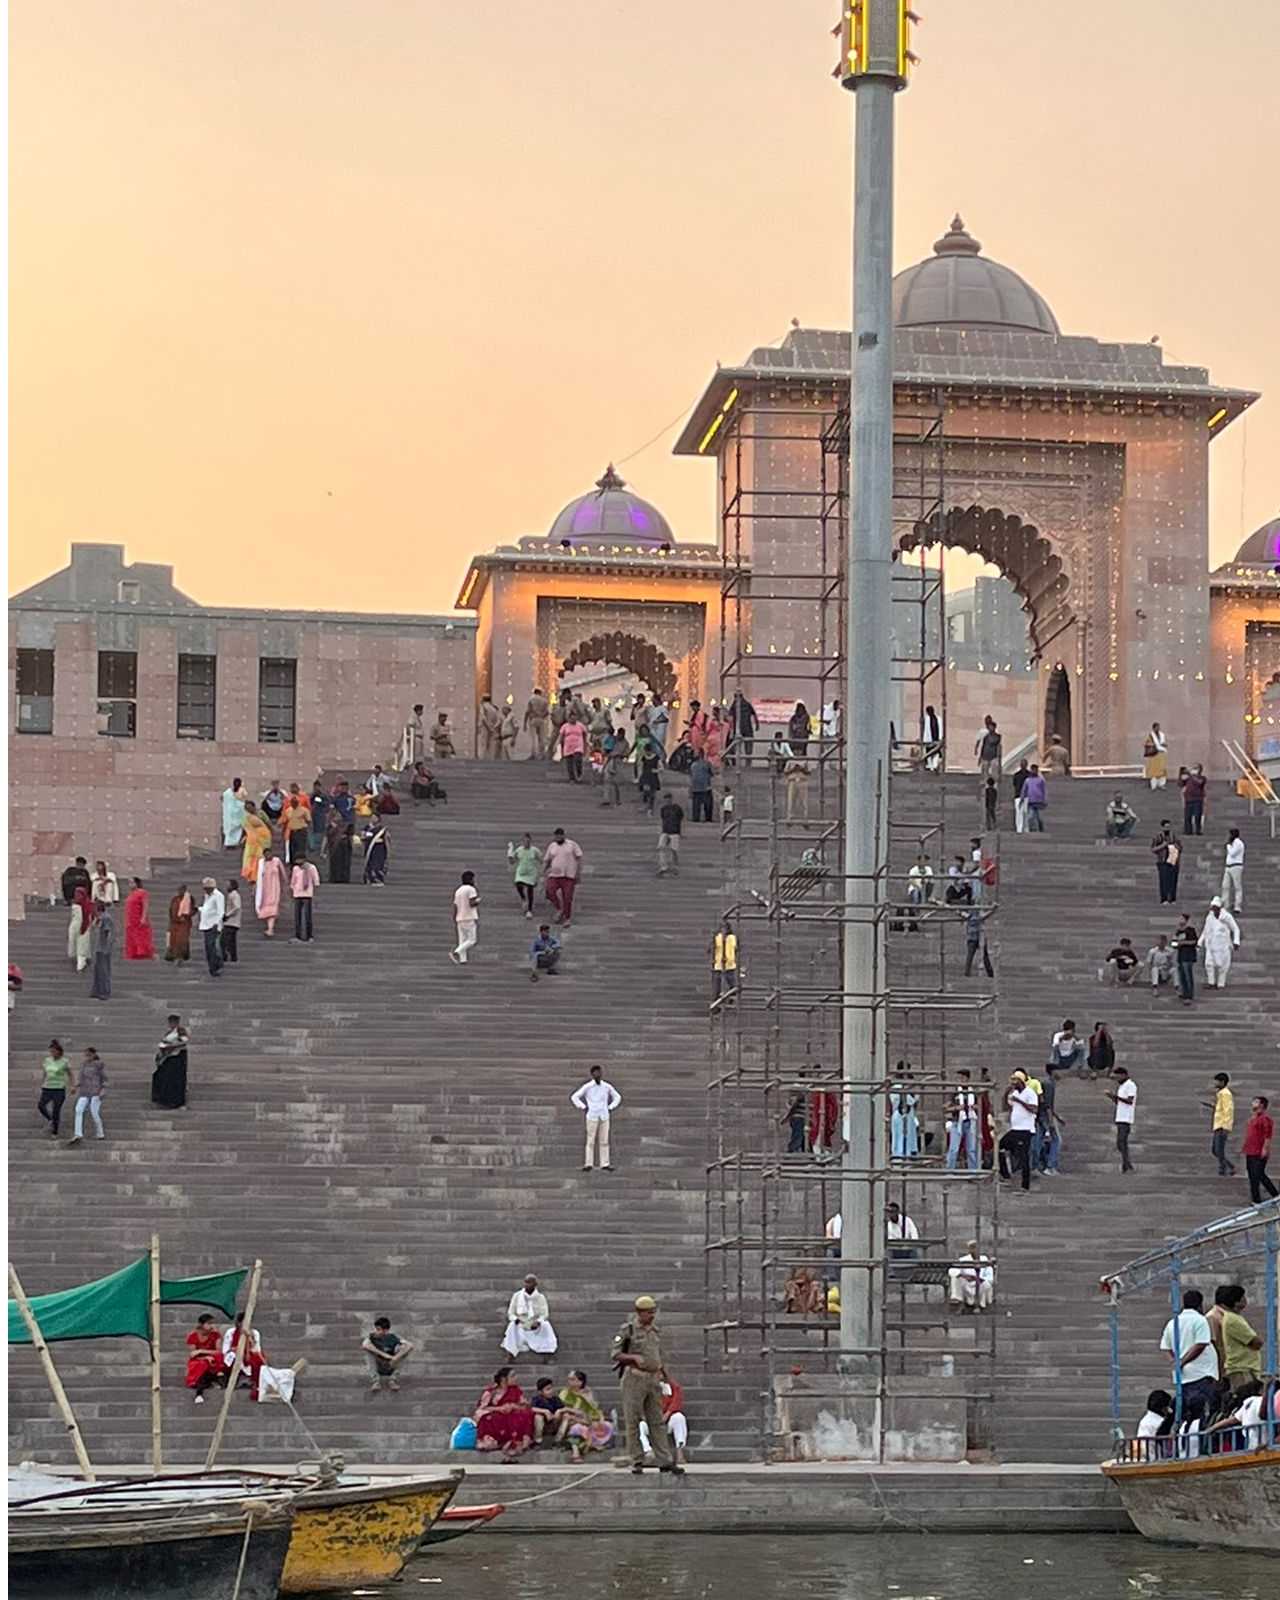
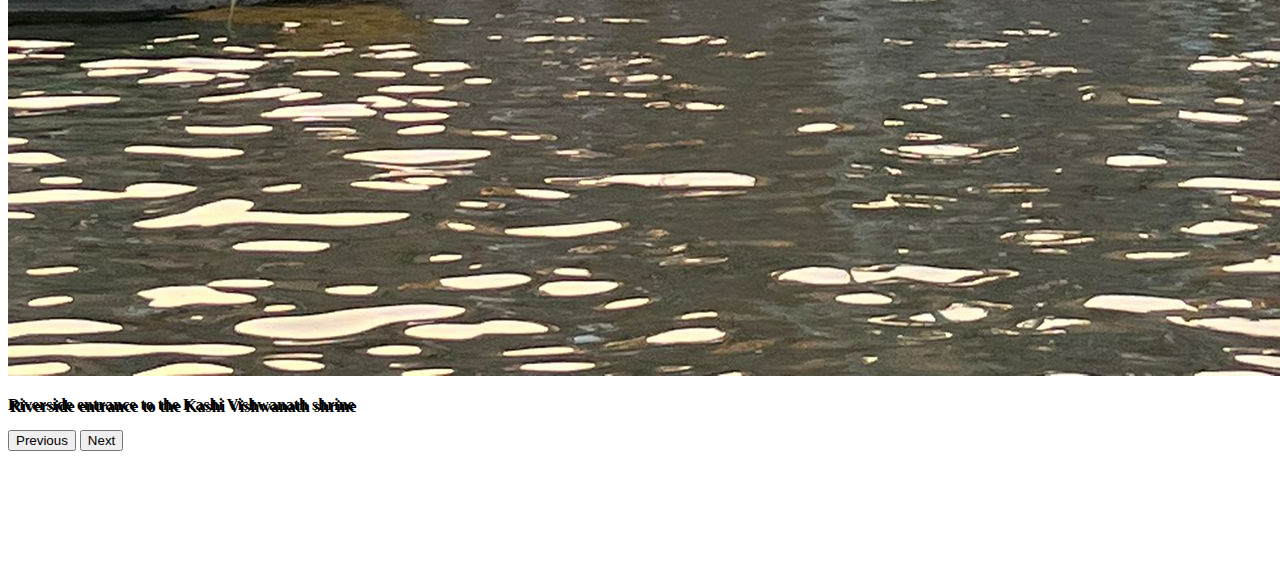
<file: blog/2023/5/varanasi-an-experience/index.html>
<!doctype html>
<html lang="en">
    <head>
        <meta charset="utf-8">
        <meta name="viewport" content="width=device-width, initial-scale=1">
        <title>Varanasi - an experience | My Sojourns</title>
        <link href="https://cdn.jsdelivr.net/npm/bootstrap@5.3.0-alpha3/dist/css/bootstrap.min.css" rel="stylesheet" integrity="sha384-KK94CHFLLe+nY2dmCWGMq91rCGa5gtU4mk92HdvYe+M/SXH301p5ILy+dN9+nJOZ" crossorigin="anonymous">
		<link rel="preconnect" href="https://fonts.googleapis.com">
		<link rel="preconnect" href="https://fonts.gstatic.com" crossorigin>
		<link href="https://fonts.googleapis.com/css2?family=Alkatra&display=swap" rel="stylesheet">
		<link rel="stylesheet" href="../../../../static/styles.css">
    </head>
    <body>
		<nav class="navbar navbar-cream-bg fixed-top navbar-expand-md" style="">
			<div class="container-fluid">
				<a class="navbar-brand" href="../../../../" style="font-family: 'Alkatra', cursive;">My Sojourns</a>
				<button class="navbar-toggler" type="button" data-bs-toggle="collapse" data-bs-target="#navbarSupportedContent" aria-controls="navbarSupportedContent" aria-expanded="false" aria-label="Toggle navigation">
					<span class="navbar-toggler-icon"></span>
				</button>
				<div class="collapse navbar-collapse" id="navbarSupportedContent">
					<ul class="navbar-nav me-auto mb-2 mb-lg-0">
						<li class="nav-item">
							<a class="nav-link active" aria-current="page" href="../../../">Contents</a>
						</li>
					</ul>
					<form class="d-flex" role="search">
						<input class="form-control me-2" type="search" placeholder="Search" aria-label="Search">
						<button class="btn btn-success" type="submit">Search</button>
					</form>
				</div>
			</div>
		</nav>
        <div class="container" style="margin-top:100px;margin-bottom:100px;">
			<div class="row title-row-colorful">
				
	<h1>Varanasi - an experience</h1>
	<p>written by
    
      Parvathy Nair
    
    on 2023-05-04
	</p>
	<div id="viewsbar"></div>

			</div>
			<div class="row white-translucent-bg">
				
    <p>Within the dusty bowels of South-eastern Uttar Pradesh, lies the quaint city of Varanasi. An enthralling expanse of antiquated structures that dot the left banks of Ganga River and surround the revered Kashi Vishwanath temple.
The brownish green waters of mighty Ganga flows through the vibrant city, infused with an aura of spirituality and magnetism.  The city is named in the most ancient texts known to mankind, the Vedas. It has witnessed the unending cycles of human birth and death, yet has preserved its own unique identity. 
There are 84 ghats in this fabled land, most built by kings and rulers of repute in the past three decades. Most ghats lead to ancient Havelis, Mansions or Palaces where men have spent their last few days on earth. Those who breathe their last within the corners of the blessed land and are cremated on riverside are believed to achieve “moksha”, the salvation that finally frees you from series of births and rebirths. 
The city presents as a celestial tapestry, embellished by around 2500 temples, many that have existed beyond when men even started recording time. Most well-known among them is Kashi Vishwanath, which beholds within it, one of 12 Jyotirlinga, where the all-pervasive and powerful lord Shiva presents as column of light.  Surrounding it are multiple shrines dedicated to various Hindu deities, coexisting with Islamic places of worship.</p>
<p>The way from the banks to main street is dotted by narrow alleyways.  Surrounding the pathways are buildings. Some of them are dilapidated and torn down, but they are interspersed with modern structures that have sprung in recent times mainly to house visitors and tourists. The city holds within its womb, around 2 million populace.  Varanasi does not sleep and there is an interesting ecosystem that coexists within its limits. Cows, dogs and cats roam around in gay abandon, sometimes littering the street with their excrement.  Sadhus and men with spiritual leanings are seen on ghats immersed in meditative trance or engaged in religious activities. You can hear the holy chime of temple bells and the chants from ancient texts reverberating in the air.  The city is up before the crack of dawn, with men and women crowding on the banks, to immerse themselves in the calming waters of the holy river. They say mighty mother Ganga is benevolent and kind enough to absolve the sins of all the fortunate men who are able to take holy dips in the river. The boatmen start lining up around the same time to take you on a ride of a life time. You can watch the yellow golden hues of the first sun rays break in eastern skies to drench the city in a curtain of celestial light. No words can ever express the profoundness of that experience, but it does connect you with a deeper sense of oneself and makes you question the futility of materialism in this ephemeral world. 
As the boat cruises through the river, you can view the glowing embers and flames licking from the funeral pyres set up on the banks of Harishchandra and Manikarnika Ghat. Piles and piles of wood are stacked on the steps and remains of fortunate departed ones are bought to rivershore to embark on their onward journey to heaven.  Sun god salutations and Aarti are offered in an elaborate Subah e Benares ceremony. 
Varanasi evenings are all about Ganga Aarti. The elaborate ceremony, replete with flowers, lights, lamps and holy chants is held in Dashashwamedh ghat. The almost one hour long aarti ceremony honouring and celebrating the holy river, tags at your hearts strings and transports you to state of spiritual bliss.  The young agile priests handle thousand wicked lamps with precision and experience, as they rotate it with one hand around them and offer their collective obeisance to “Ganga Mata” amidst chants and songs that are aired aloud. Thousands of folks witness this ceremony on ghats and boats. 
Another hallmark of Varanasi is the amazing culinary attractions of the city. From the uniquely crispy malai toast at Laxmi Chaiwala, to the crunchy Kachori with Chana at Ram Bhandar, the frothy rich drink at blue lassi, the complex textures of thandai, and the exclusive selection of sweet and tangy chats…it is just a magical dance on your tastebuds.  There is a  small shop that sells an amazing “Choti Kachori” at Manikarnika Ghat. It is a mind numbing sight to watch people folk to his shop while bodies are taken to the ghat for the final rites in front of it.  The distinction between life and death is blurred in Varanasi, both are celebrated with the same enthusiasm.  The city captivates  you …you experience  with all your senses, the sights, sounds, smells, taste and touch.</p>
<p>This is an enchanting blessed city, wrapped in mystery, draped in antiquity, drenched in spirituality that withstood the assault of time and holds the distinction of being a place older than time itself.   Varanasi is not just a place to visit but an experience to savour.</p>
<div id="carouselExampleIndicators" class="carousel slide">
  <div class="carousel-indicators">
    <button type="button" data-bs-target="#carouselExampleIndicators" data-bs-slide-to="0" class="active" aria-current="true" aria-label="Slide 1"></button>
    <button type="button" data-bs-target="#carouselExampleIndicators" data-bs-slide-to="1" aria-label="Slide 2"></button>
    <button type="button" data-bs-target="#carouselExampleIndicators" data-bs-slide-to="2" aria-label="Slide 3"></button>
    <button type="button" data-bs-target="#carouselExampleIndicators" data-bs-slide-to="3" aria-label="Slide 4"></button>
    <button type="button" data-bs-target="#carouselExampleIndicators" data-bs-slide-to="4" aria-label="Slide 5"></button>
<button type="button" data-bs-target="#carouselExampleIndicators" data-bs-slide-to="5" aria-label="Slide 6"></button>
<button type="button" data-bs-target="#carouselExampleIndicators" data-bs-slide-to="6" aria-label="Slide 7"></button>
<button type="button" data-bs-target="#carouselExampleIndicators" data-bs-slide-to="7" aria-label="Slide 8"></button>
  </div>
  <div class="carousel-inner">
    <div class="carousel-item active">
      <img src="gangasunrise.jpeg" class="d-block w-100" alt="Sunrise">
      <div class="carousel-caption">
        <p>A breathtaking sunrise view</p>
      </div>
    </div>
    <div class="carousel-item">
      <img src="manmandirghat.jpeg" class="d-block w-100" alt="Manmandir Ghat">
      <div class="carousel-caption">
        <p>Manmandir Ghat</p>
      </div>
    </div>
    <div class="carousel-item">
      <img src="daghat.jpeg" class="d-block w-100" alt="Manmandir Ghat">
      <div class="carousel-caption">
        <p>Ganga Aarti at Dashashwamedh Ghat</p>
      </div>
    </div>
    <div class="carousel-item">
      <img src="mncghat.jpeg" class="d-block w-100" alt="Manmandir Ghat">
      <div class="carousel-caption">
        <p>Mahanirvani Ghat</p>
      </div>
    </div>
    <div class="carousel-item">
      <img src="ratheshwarmahadevtemple.jpeg" class="d-block w-100" alt="Manmandir Ghat">
      <div class="carousel-caption">
        <p>Ratheshwar Mahadev Temple at Manikarnika Ghat</p>
      </div>
    </div>
    <div class="carousel-item">
      <img src="gangesatnight.jpeg" class="d-block w-100" alt="Manmandir Ghat">
      <div class="carousel-caption">
        <p>River Ganga at night</p>
      </div>
    </div>
    <div class="carousel-item">
      <img src="bharatmata.jpeg" class="d-block w-100" alt="Manmandir Ghat">
      <div class="carousel-caption">
        <p>A statuette of Bharat Mata inside the Kashi Vishwanath shrine</p>
      </div>
    </div>
    <div class="carousel-item">
      <img src="riversidekashivish.jpeg" class="d-block w-100" alt="Manmandir Ghat">
      <div class="carousel-caption">
        <p>Riverside entrance to the Kashi Vishwanath shrine</p>
      </div>
    </div>
    <!-- END -->
  </div>
  <button class="carousel-control-prev" type="button" data-bs-target="#carouselExampleIndicators" data-bs-slide="prev">
    <span class="carousel-control-prev-icon" aria-hidden="true"></span>
    <span class="visually-hidden">Previous</span>
  </button>
  <button class="carousel-control-next" type="button" data-bs-target="#carouselExampleIndicators" data-bs-slide="next">
    <span class="carousel-control-next-icon" aria-hidden="true"></span>
    <span class="visually-hidden">Next</span>
  </button>
</div><p><br></p>

	<script>
		window.onload = function() {
			log_pageview(1)
			write_content(1)
		}
	</script>

			</div>
		</div>
		<script src="https://cdn.jsdelivr.net/npm/bootstrap@5.3.0-alpha3/dist/js/bootstrap.bundle.min.js" integrity="sha384-ENjdO4Dr2bkBIFxQpeoTz1HIcje39Wm4jDKdf19U8gI4ddQ3GYNS7NTKfAdVQSZe" crossorigin="anonymous"></script>
		<script src="../../../../static/stats.js"></script>
	</body>
</html>
</file>
<file: static/styles.css>
body {
	background-image: url("bg.jpeg");
	background-repeat: repeat-y;
	background-position: center;
	background-size: cover;
	background-attachment: fixed;
}

.white-translucent-bg {
	background-color: rgba(255, 255, 255, 0.75);
	font-weight: bold;
}

.title-row-colorful {
	color: red;
	background-color: rgba(102, 51, 0, 0.75);
	font-family: 'Alkatra', cursive;
	text-shadow: 2px 2px black;
	text-align: center;
}

.carousel-caption {
	text-shadow: 2px 2px black;
}

.navbar-cream-bg {
    background-color: #cc9966;
}
</file>
